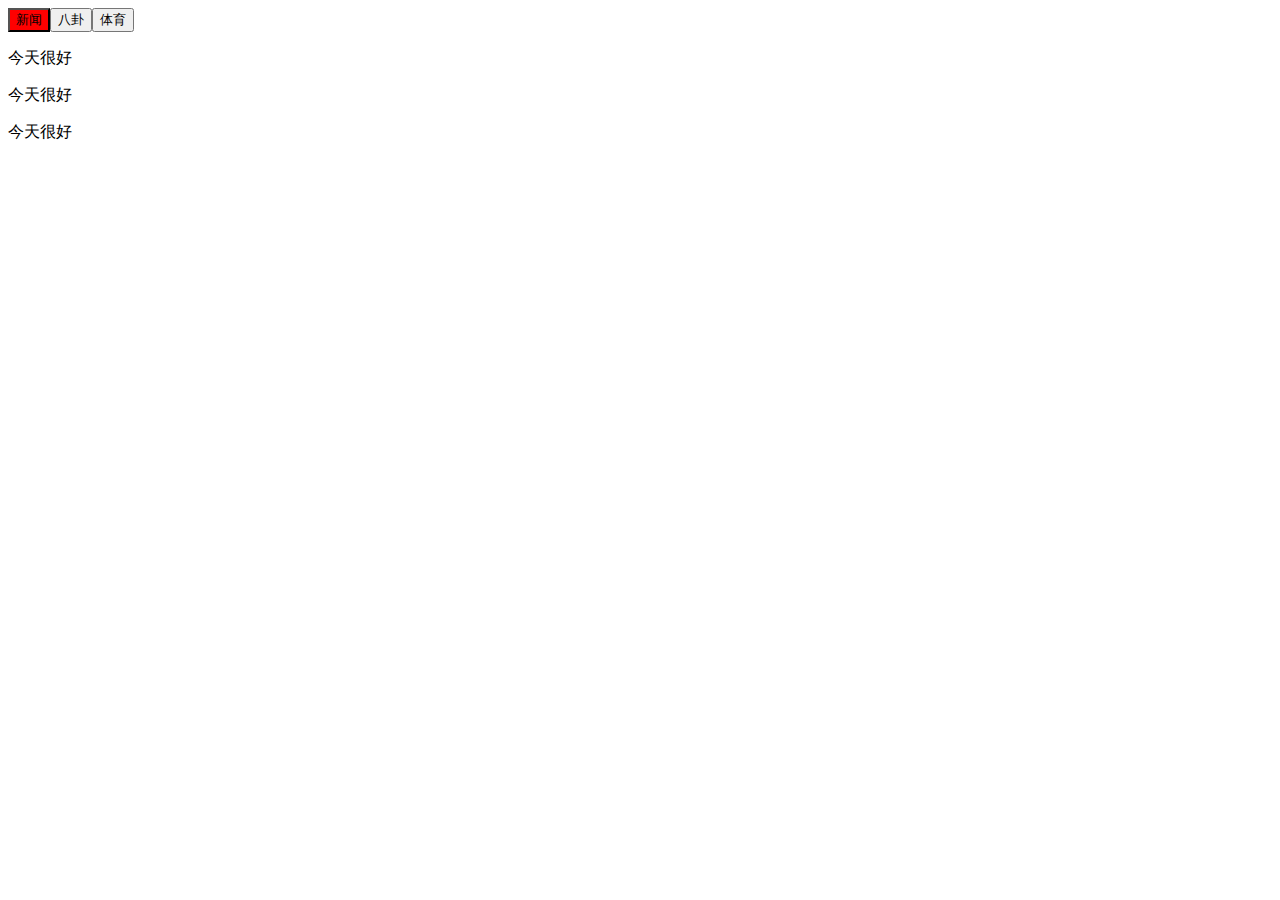
<file: index.html>
<!DOCTYPE html>
<html lang="en">
<head>
    <meta charset="UTF-8">
    <title>Title</title>
    <script src="js/vue.js"></script>
</head>
<style>
    .red{
        background: red;
    }
    #app div{
        display: none;
    }
</style>
<body>
    <div id="app">
        <input
            v-for="item,i in tabData"
            type="button"
            v-bind:value="item.title"
            v-bind:class="{red:i === index}"
            @click="tabHandle(i)"
        />
        <div
            v-bind:style="{display:j == index? 'block':'none'}"
            v-for="item,j in tabData"
        >
            <p v-for="option in item.list">
                {{option.subTitle}}
            </p>
        </div>
    </div>

    <script>
      /*
            可控制class
                v-bind:class="{class名字：表达式}"
                表达式为true就添加class，为false就忽略
            控制style
                v-bind:style="{样式名：样式值}"
            vue中的事件
                语法：v-on:事件名=“事件处理函数()”

                需要传参
                语法：v-on:事件名=“事件处理函数(参数)”
      */

//     var n = 1;
//     input[n].className = "red"
//     divs[n].style.display = 'block'

    let tabData =[
        {
            title:"新闻",
            list:[
                {
                    subTitle:"今天很好"
                },
                {
                    subTitle:"今天很好"
                },
                {
                    subTitle:"今天很好"
                }
            ]
        },
        {
            title:"八卦",
            list:[
                {
                    subTitle:"结婚了"
                },
                {
                    subTitle:"离婚了"
                }
            ]
        },
        {
            title:"体育",
            list:[
                {
                    subTitle:"冠军"
                },
                {
                    subTitle:"亚军"
                }
            ]
        }
    ]
    let vm = new Vue({
        el:'#app',
        data:{
            tabData,
            index:0   //控制让哪一个面板显示
        },
        methods:{
            tabHandle(i){
                console.log(i);
                this.index = i;
            }
        }
    });

</script>
</body>
</html>
</file>
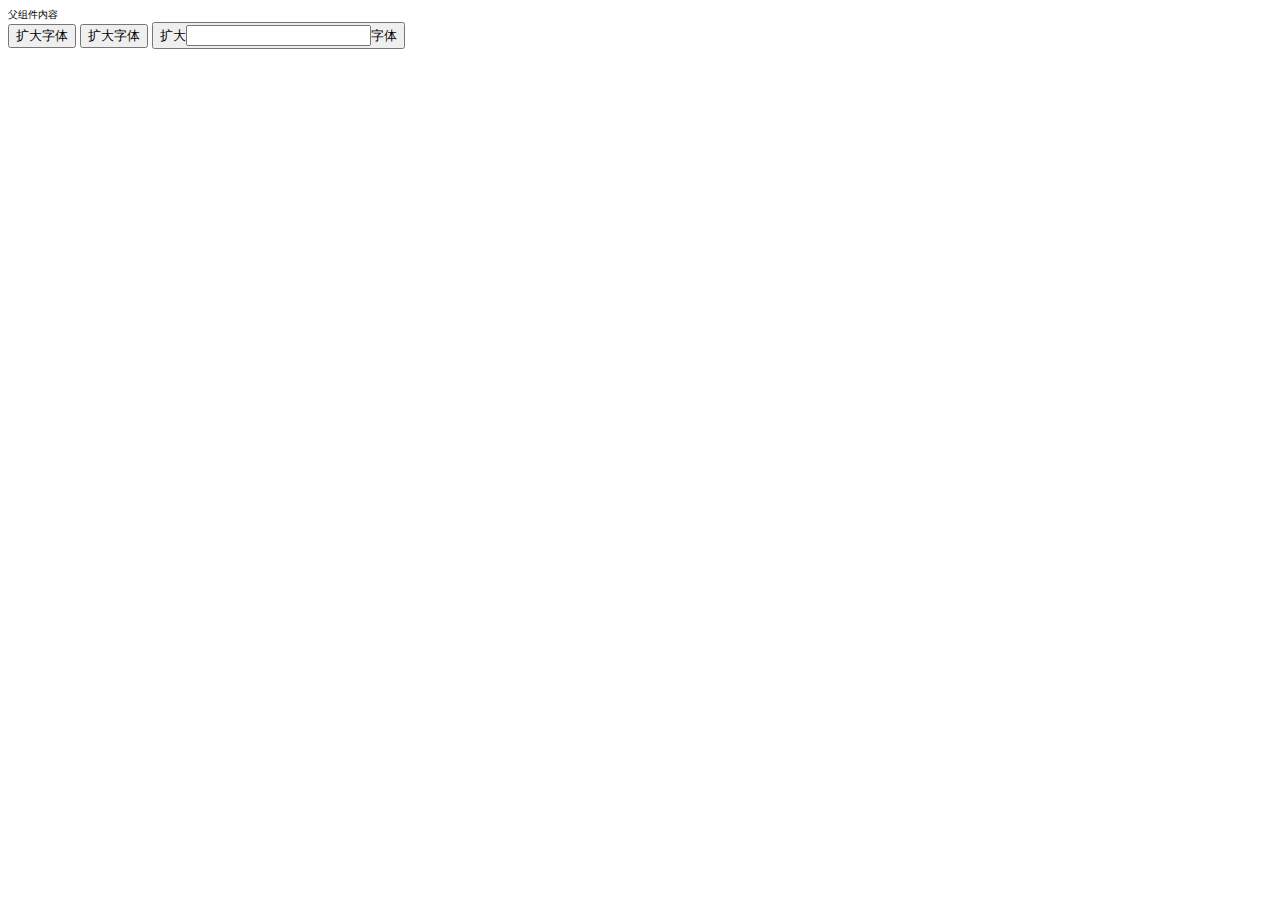
<file: module4.html>
<!DOCTYPE html>
<html>
	<head>
		<meta charset="utf-8">
		<title></title>
	</head>
	<body>
		<div id="app">
			<div :style='{fontSize:fontSize +"px"}'>{{mag}}</div>
			
			<menu-item v-on:enlarge-text="handle($event)"></menu-item>
		</div>
		<script type="text/javascript" src="js/vue.js"></script>
		<script>
			Vue.component('menu-item',{
				props:[''],
				template:`<div>
				<button @click='$emit("enlarge-text",2)'>扩大字体</button>
				<button @click='$emit("enlarge-text",5)'>扩大字体</button>
				<button @click='$emit("enlarge-text",num)'>扩大<input type="number" v-model="num"/>字体</button>
				</div>`
			})
			var vm = new Vue({
				el:'#app',
				data:{
					mag:'父组件内容',
					fontSize:10
				},
				methods:{
					handle:function(val){
						this.fontSize += val;
						console.log(this.fontSize)
					}
				}
			})
		</script>
	</body>
</html>
</file>
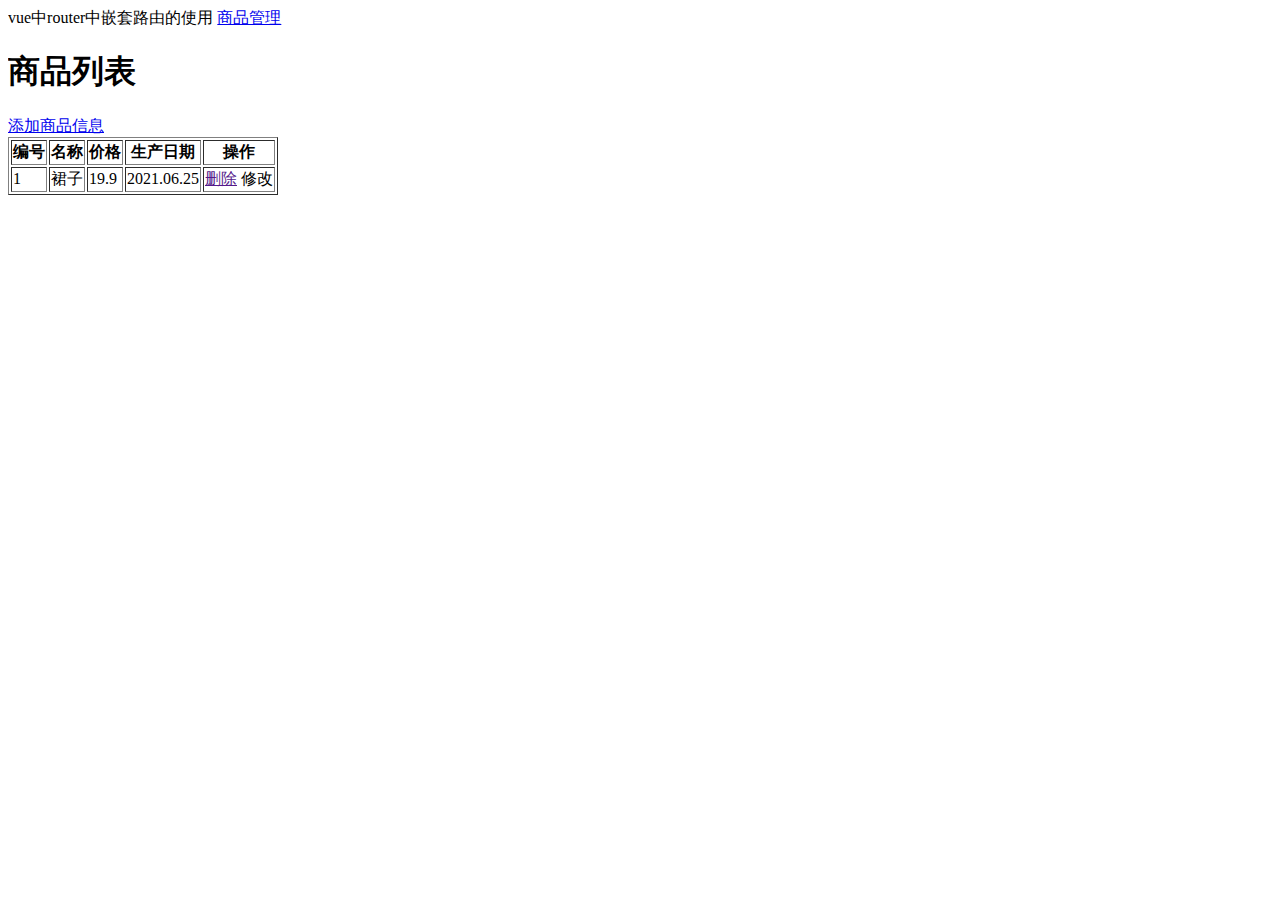
<file: 嵌套路由.html>
<!DOCTYPE html>
<html>
	<head>
		<meta charset="UTF-8">
		<title></title>
	</head>
	<body>
		<div id="app">
			{{msg}}
			<router-link to="/products">商品管理</router-link>
			<router-view></router-view>
		</div>
	</body>
	<template id="productsTemplate">
		<div><h1>商品列表</h1>
		<a href="#/products/add">添加商品信息</a>
		<table border="1">
			<tr>
				<th>编号</th>
				<th>名称</th>
				<th>价格</th>
				<th>生产日期</th>
				<th>操作</th>
			</tr>
			<tr>
				<td>1</td>
				<td>裙子</td>
				<td>19.9</td>
				<td>2021.06.25</td>
				<!--<td><a href="">删除</a>  <a href="#/products/edit">修改</a></td>-->
				<td><a href="">删除</a>  <a @click.prevent="editRow({id:1,name:'xiaochen'})">修改</a></td>
			</tr> 
		</table>
		<router-view></router-view>
		</div>
	</template>
	<script type="text/javascript" src="js/vue.js" ></script>
	<script type="text/javascript" src="js/vue-router.js" ></script>
	<script>
		//创建组件配置对象
		const products = {
			template:"#productsTemplate",
			data(){
				return {};
			},
			methods:{
				editRow(user){
					console.log(user);
					this.$router.push({path:'/products/edit',query:user})
				}
			}
		}
		//创建添加商品子组件
		const add = {
			template:"<div><form action=''>商品名称：<input type='text'><br>商品价格：<input type=''> <input type='button' value='提交价格'></form></div>"
		}
		const edit = {
			template:"<div><form action=''>商品名称：<input type='text' v-model='user.name'><br>商品价格：<input type='' v-model='user.id'> <input type='button' value='确认修改'></form></div>",
			data(){
				return {};
			},
			methods:{},
			created(){
				console.log("edit:",this.$route.query);
				this.user = this.$route.query;
			}
		}
		const router = new VueRouter({
			routes: [
				{path:'/',redirect:'/products'},
				{
					path:'/products',
					name:'products',
					component:products,
					children:[//定义子组件  注意：子路由的path属性不能使用“/”开头
						{path:'add',name:'add',component:add},
						{path:'edit',name:'edit',component:edit},
					]
				},
				
			]
		})
		const app = new Vue({
			el:"#app",
			data:{
				msg:"vue中router中嵌套路由的使用"
			},
			methods:{
				
			},
			computed:{
				
			},
			router,
		})
	</script>
</html>
</file>
